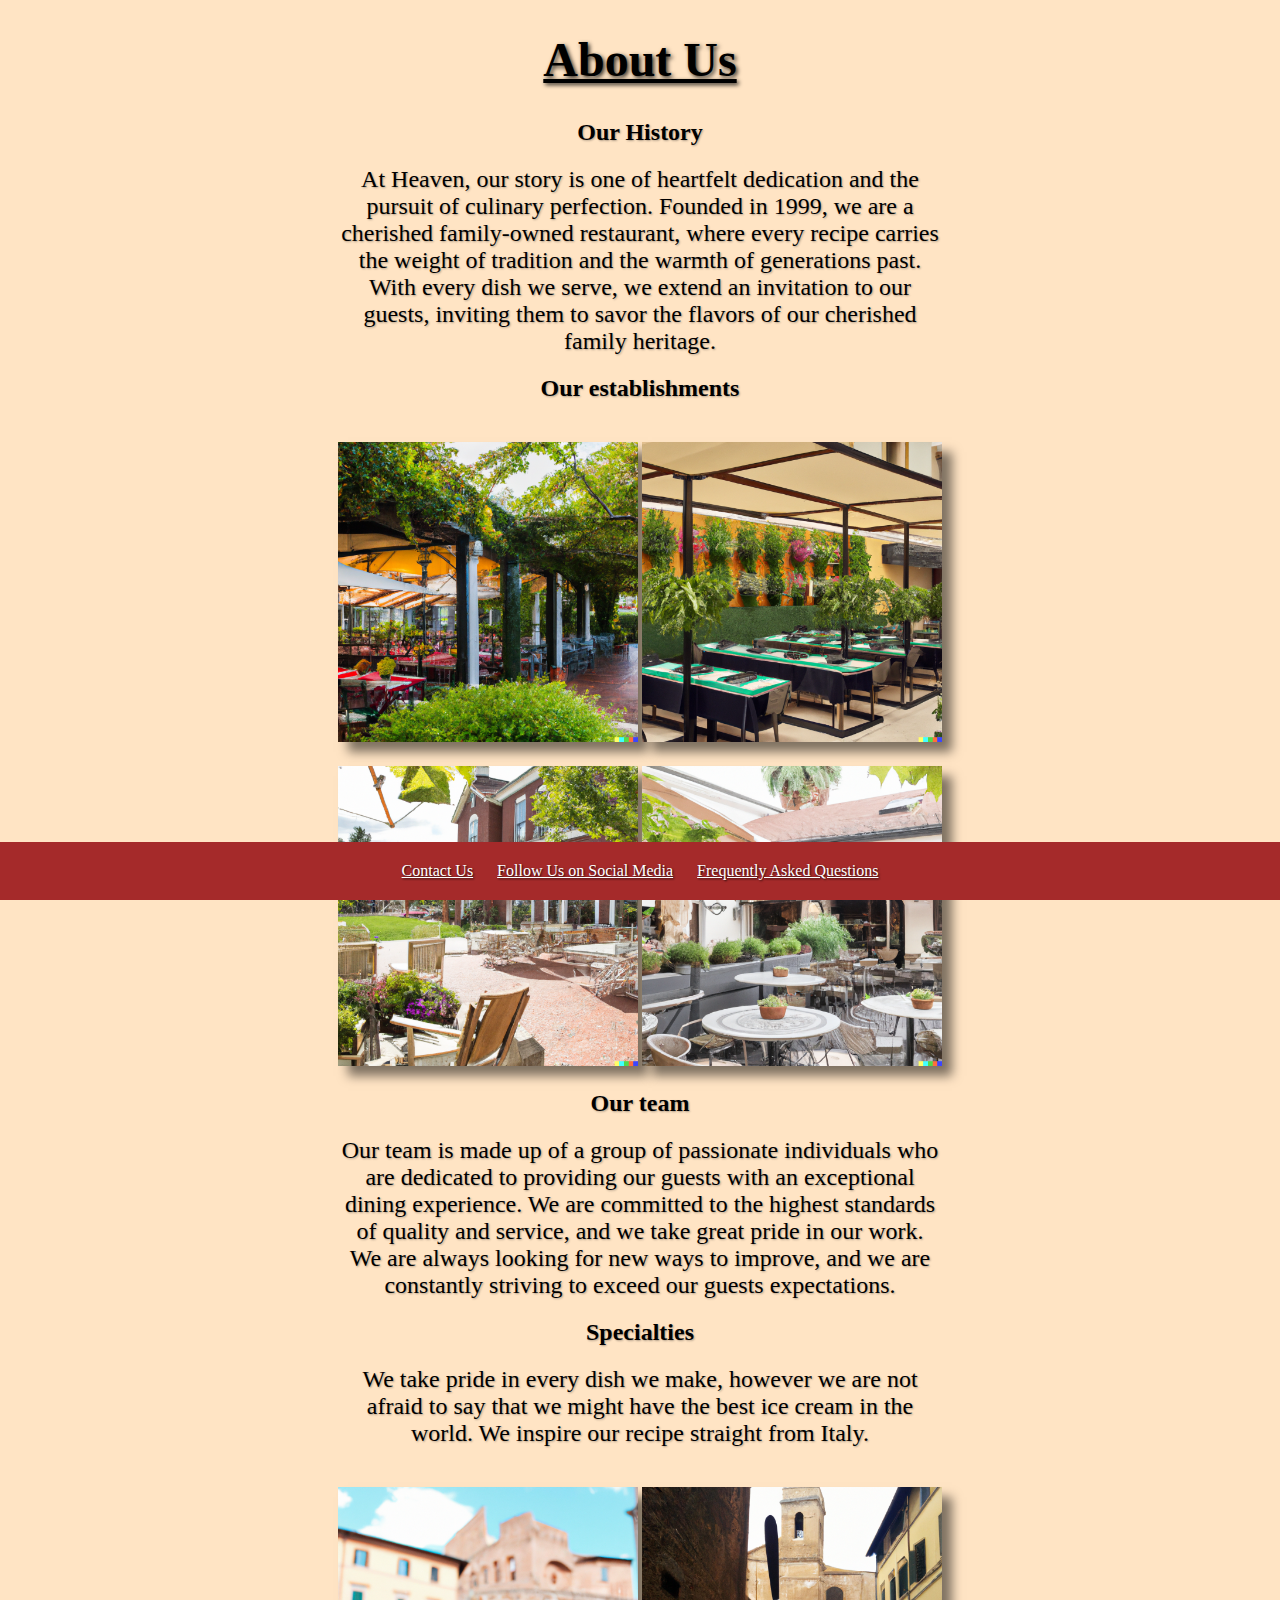
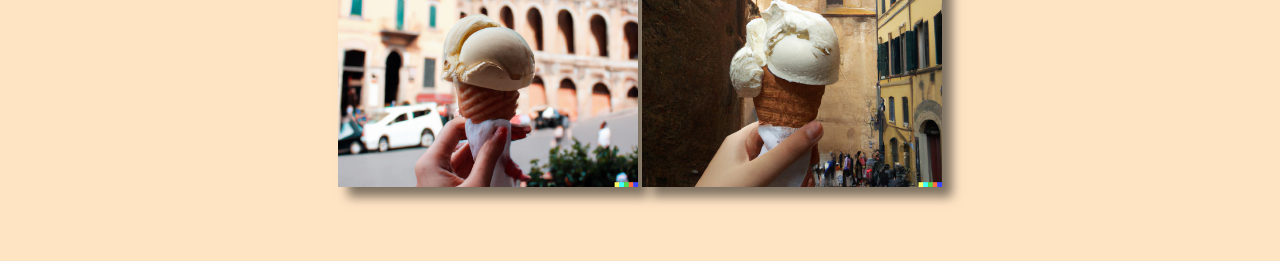
<file: 254_complete_project/index.html>
<!DOCTYPE html>
<html>
  <head>
    <title>About us</title>
    <style>
      body {
        background-color: bisque; /* Light Brown color */
        display: flex;
        justify-content: center;
        align-items: center; /* Center vertically */
        height: 100%;
        margin: 0;
      }
      h1 {
        font-size: 48px;
        color: black;
        text-decoration: underline;
        text-shadow: 2px 2px 4px rgba(0, 0, 0, 0.8); /* Add shadow to the text */
      }
      p {
        color: black;
        font-size: 24px;
        margin: 20px;
        max-width: 600px;
        text-decoration: none;
        text-shadow: 1px 1px 2px rgba(0, 0, 0, 0.3); /* Add shadow to the text */
      }
      .container {
        text-align: center; /* Center text and image horizontally */
      }
      .container img {
        width: 300px; /* Set the width of the image */
        margin-top: 20px; /* Adjust margin as needed */
        transition: transform 0.3s; /* Add a transition for the transform property */
        box-shadow: 10px 10px 10px rgba(0, 0, 0, 0.5);
      }
      .container img:hover {
        transform: scale(1.1); /* Apply the scale transform on hover */
      }
      footer {
        background-color: brown;
        color: white;
        padding: 20px;
        text-align: center;
        position: fixed;
        bottom: 0;
        width: 100%;
      }
      footer a {
        color: white;
        text-decoration: underline;
        margin: 0 10px;
        text-shadow: 1px 1px 2px rgba(0, 0, 0, 0.8);
      }
      .last-image-container {
        margin-bottom: 70px;
      }
    </style>
  </head>
  <body>
    <div class="container">
      <h1>About Us</h1>
      <p><strong>Our History</strong></p>
      <p>
        At Heaven, our story is one of heartfelt dedication and the pursuit of
        culinary perfection. Founded in 1999, we are a cherished family-owned
        restaurant, where every recipe carries the weight of tradition and the
        warmth of generations past. With every dish we serve, we extend an
        invitation to our guests, inviting them to savor the flavors of our
        cherished family heritage.
      </p>
      <p><strong>Our establishments</strong></p>
      <div class="container">
        <img src="pic1.png" alt="Image Description" />
        <img src="pic2.png" alt="Another Image Description" />
      </div>
      <img src="pic3.png" alt="Another Image Description" />
      <img src="pic4.png" alt="Another Image Description" />
      <p><strong>Our team</strong></p>
      <p>
        Our team is made up of a group of passionate individuals who are
        dedicated to providing our guests with an exceptional dining experience.
        We are committed to the highest standards of quality and service, and we
        take great pride in our work. We are always looking for new ways to
        improve, and we are constantly striving to exceed our guests
        expectations.
      </p>
      <p><strong>Specialties</strong></p>
      <p>
        We take pride in every dish we make, however we are not afraid to say
        that we might have the best ice cream in the world. We inspire our
        recipe straight from Italy.
      </p>
      <div class="last-image-container">
        <img src="icecream1.png" alt="Image Description" />
        <img src="icecream2.png" alt="Another Image Description" />
      </div>
    </div>
    <footer>
      <a href="contact">Contact Us</a>
      <a href="#social-media">Follow Us on Social Media</a>
      <a href="#faq">Frequently Asked Questions</a>
    </footer>
  </body>
</html>
</file>
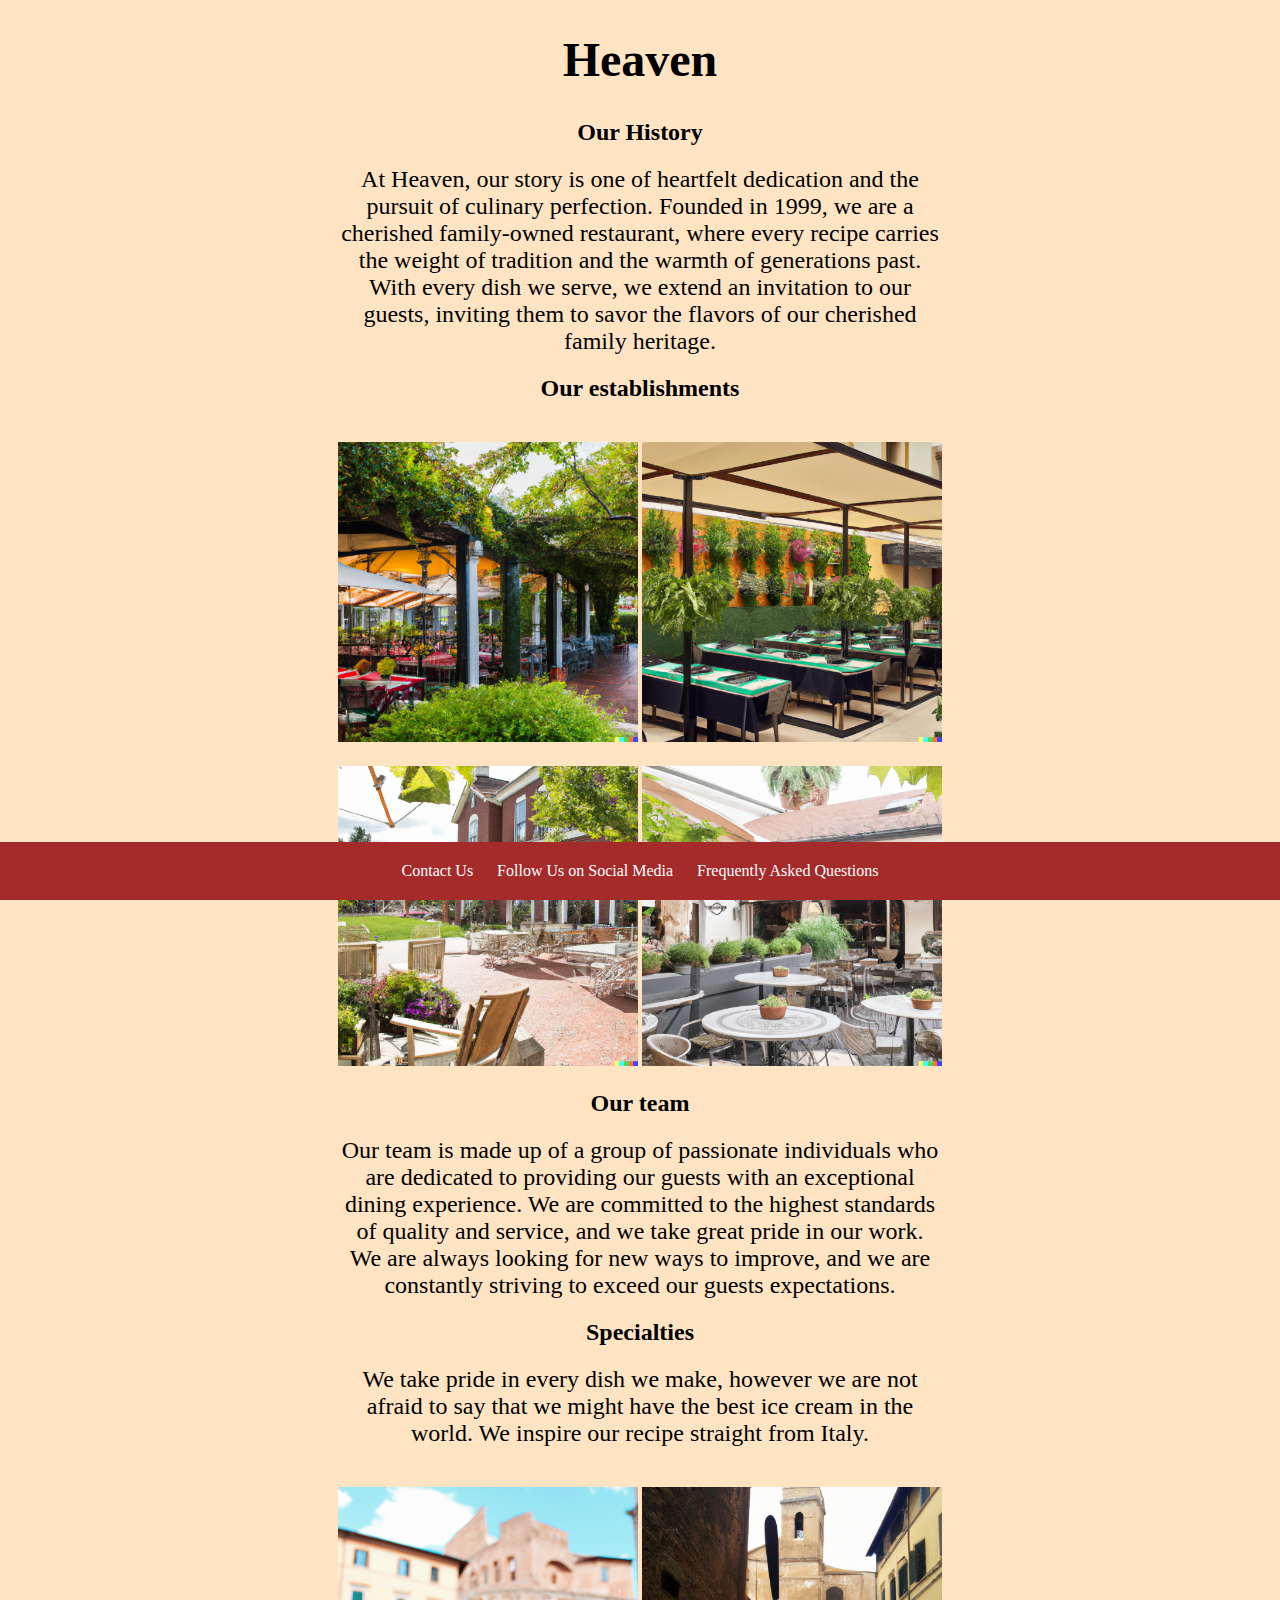
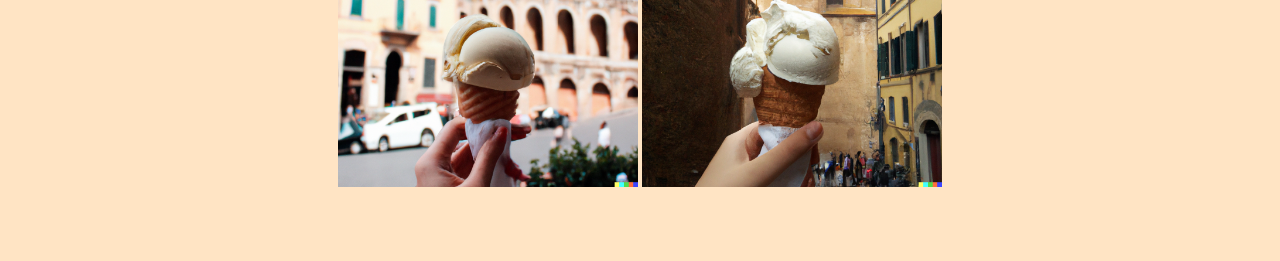
<file: 254_project/index.html>
<!DOCTYPE html>
<html>
  <head>
    <title>About us</title>
    <style>
      body {
        background-color: bisque; /* Light Brown color */
        display: flex;
        justify-content: center;
        align-items: center; /* Center vertically */
        height: 100%;
        margin: 0;
      }
      h1 {
        font-size: 48px;
        color: black;
      }
      p {
        color: black;
        font-size: 24px;
        margin: 20px;
        max-width: 600px;
      }
      .container {
        text-align: center; /* Center text and image horizontally */
      }
      .container img {
        width: 300px; /* Set the width of the image */
        margin-top: 20px; /* Adjust margin as needed */
        transition: transform 0.3s; /* Add a transition for the transform property */
      }
      .container img:hover {
        transform: scale(1.1); /* Apply the scale transform on hover */
      }
      footer {
        background-color: brown;
        color: white;
        padding: 20px;
        text-align: center;
        position: fixed;
        bottom: 0;
        width: 100%;
      }
      footer a {
        color: white;
        text-decoration: none;
        margin: 0 10px;
      }
      .last-image-container {
        margin-bottom: 70px;
      }
    </style>
  </head>
  <body>
    <div class="container">
      <h1>Heaven</h1>
      <p><strong>Our History</strong></p>
      <p>
        At Heaven, our story is one of heartfelt dedication and the pursuit of
        culinary perfection. Founded in 1999, we are a cherished family-owned
        restaurant, where every recipe carries the weight of tradition and the
        warmth of generations past. With every dish we serve, we extend an
        invitation to our guests, inviting them to savor the flavors of our
        cherished family heritage.
      </p>
      <p><strong>Our establishments</strong></p>
      <div class="container">
        <img src="pic1.png" alt="Image Description" />
        <img src="pic2.png" alt="Another Image Description" />
      </div>
      <img src="pic3.png" alt="Another Image Description" />
      <img src="pic4.png" alt="Another Image Description" />
      <p><strong>Our team</strong></p>
      <p>
        Our team is made up of a group of passionate individuals who are
        dedicated to providing our guests with an exceptional dining experience.
        We are committed to the highest standards of quality and service, and we
        take great pride in our work. We are always looking for new ways to
        improve, and we are constantly striving to exceed our guests
        expectations.
      </p>
      <p><strong>Specialties</strong></p>
      <p>
        We take pride in every dish we make, however we are not afraid to say
        that we might have the best ice cream in the world. We inspire our
        recipe straight from Italy.
      </p>
      <div class="last-image-container">
        <img src="icecream1.png" alt="Image Description" />
        <img src="icecream2.png" alt="Another Image Description" />
      </div>
    </div>
    <footer>
      <a href="contact">Contact Us</a>
      <a href="#social-media">Follow Us on Social Media</a>
      <a href="#faq">Frequently Asked Questions</a>
    </footer>
  </body>
</html>
</file>
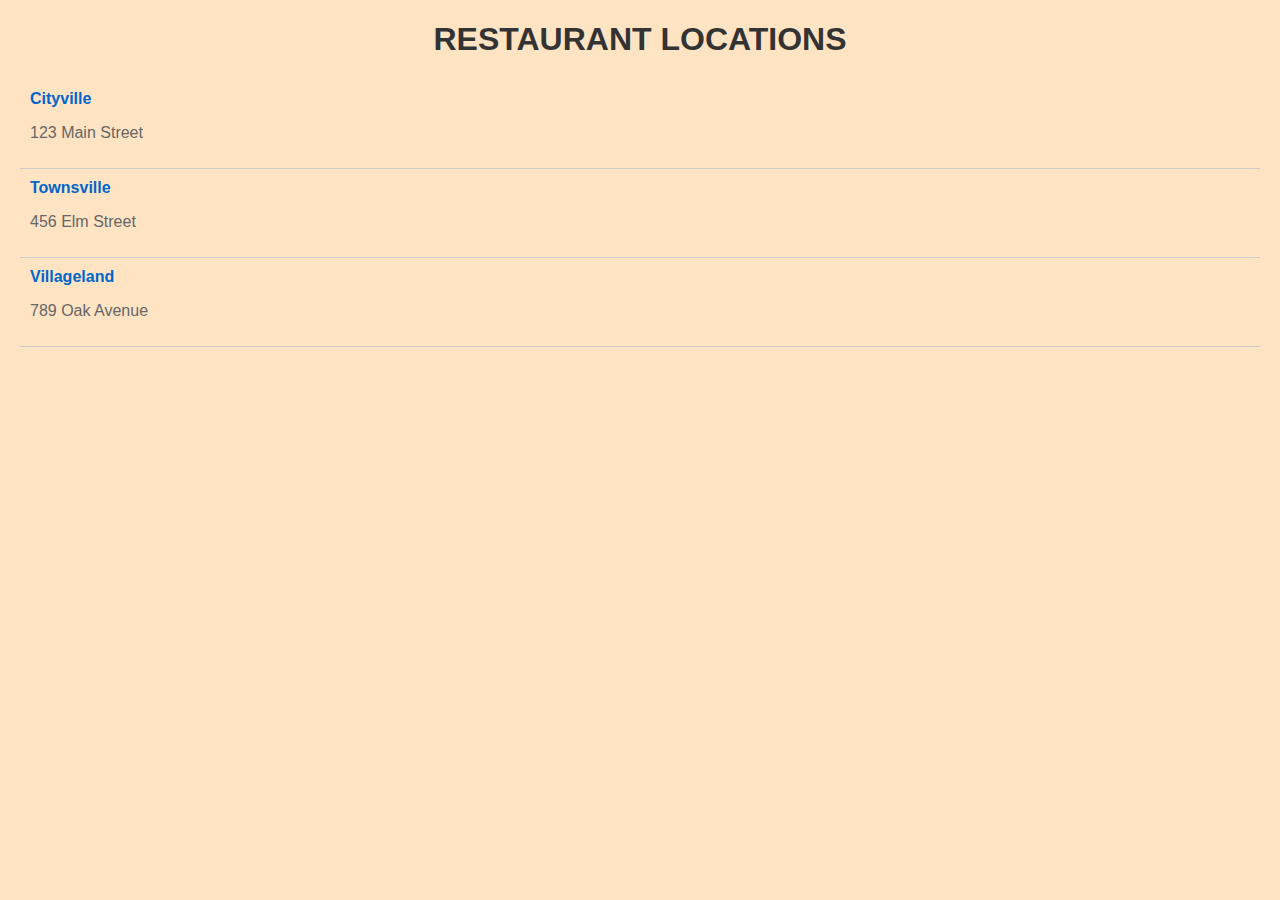
<file: locations.html>
<!DOCTYPE html>
<html lang="en">
	<head>
	<meta charset="UTF-8">
	<meta name="viewport" content="width=device-width, initial-scale=1.0">
		<title>Restaurant Locations</title>
<style>
body{
	background-color: bisque;
	font-family: 'Arial', sans-serif;
	margin: 20px;
}
h1{
	color: #333;
	text-align: center;
}
ul{
	list-style-type: none;
	padding: 0;
}
li{
	border-bottom: 1px solid #ccc;
	padding: 10px;
	margin: 0;
}
strong{
	color: #0066cc;
}
p{
	margin; 0;
	color: #666;
}
</style>
</head>

<body>
	<h1>RESTAURANT LOCATIONS</h1>
<ul>
	<li>
	<strong>Cityville</strong>
	<p>123 Main Street</p>
	</li>
	<li>
	<strong>Townsville</strong>
	<p>456 Elm Street</p>
	</li>
	<li>
	<strong>Villageland</strong>
	<p>789 Oak Avenue</p>
	</li>
</ul>
</body>
</html>
</file>
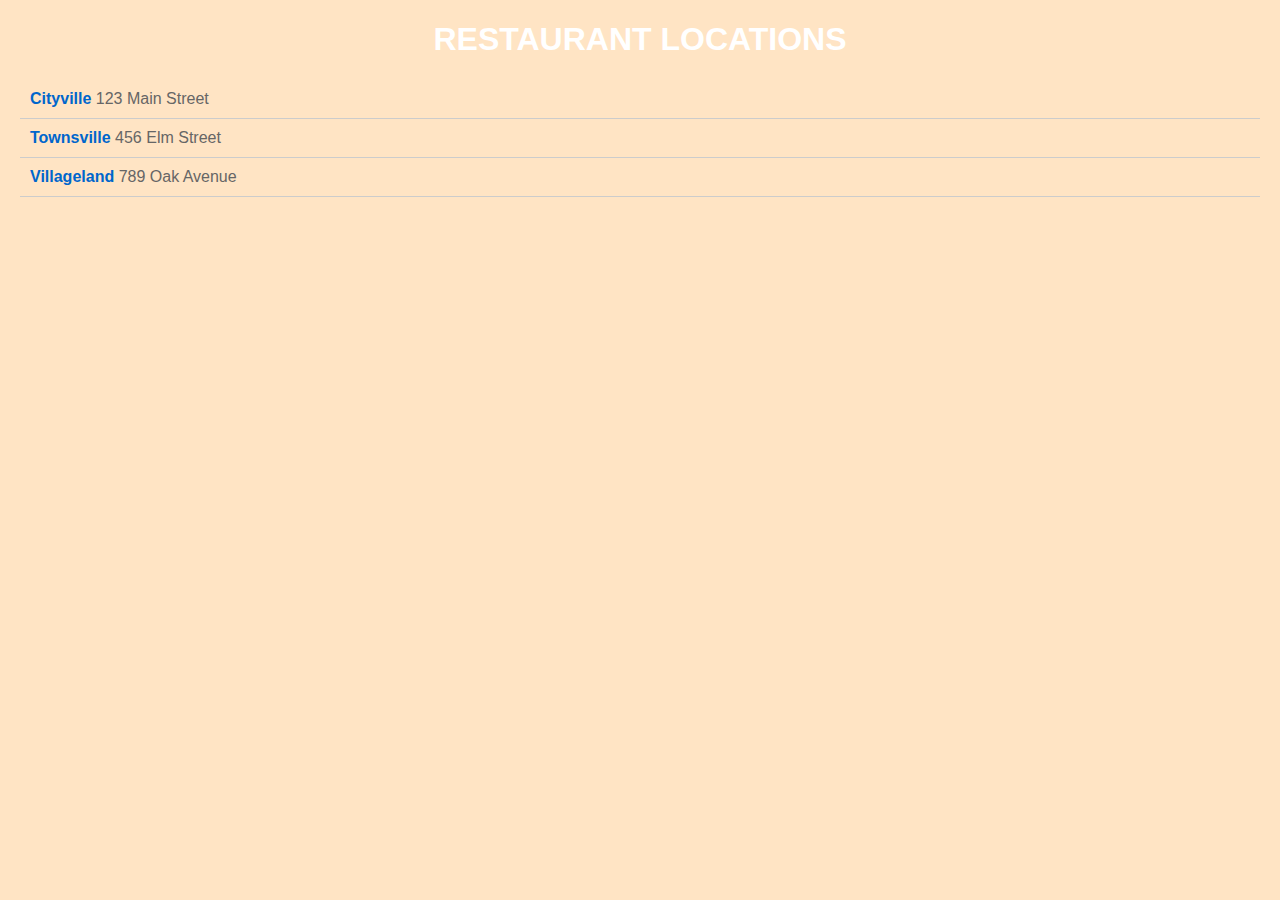
<file: 254_complete_project/locations.html>
<!DOCTYPE html>
<html lang="en">
  <head>
    <meta charset="UTF-8" />
    <meta name="viewport" content="width=device-width, initial-scale=1.0" />
    <title>Restaurant Locations</title>
    <style>
      body {
        background-color: bisque;
        font-family: "Arial", sans-serif;
        margin: 20px;
      }
      h1 {
        color: white;
        text-align: center;
      }
      ul {
        list-style-type: none;
        padding: 0;
      }
      li {
        border-bottom: 1px solid #ccc;
        padding: 10px;
        margin: 0;
      }
      strong {
        color: #0066cc;
      }
      p1 {
        margin: 0;
        color: #666;
      }
    </style>
  </head>

  <body>
    <h1>RESTAURANT LOCATIONS</h1>
    <ul>
      <li>
        <strong>Cityville</strong>
        <p1>123 Main Street</p1>
      </li>
      <li>
        <strong>Townsville</strong>
        <p1>456 Elm Street</p1>
      </li>
      <li>
        <strong>Villageland</strong>
        <p1>789 Oak Avenue</p1>
      </li>
    </ul>
  </body>
</html>
</file>
